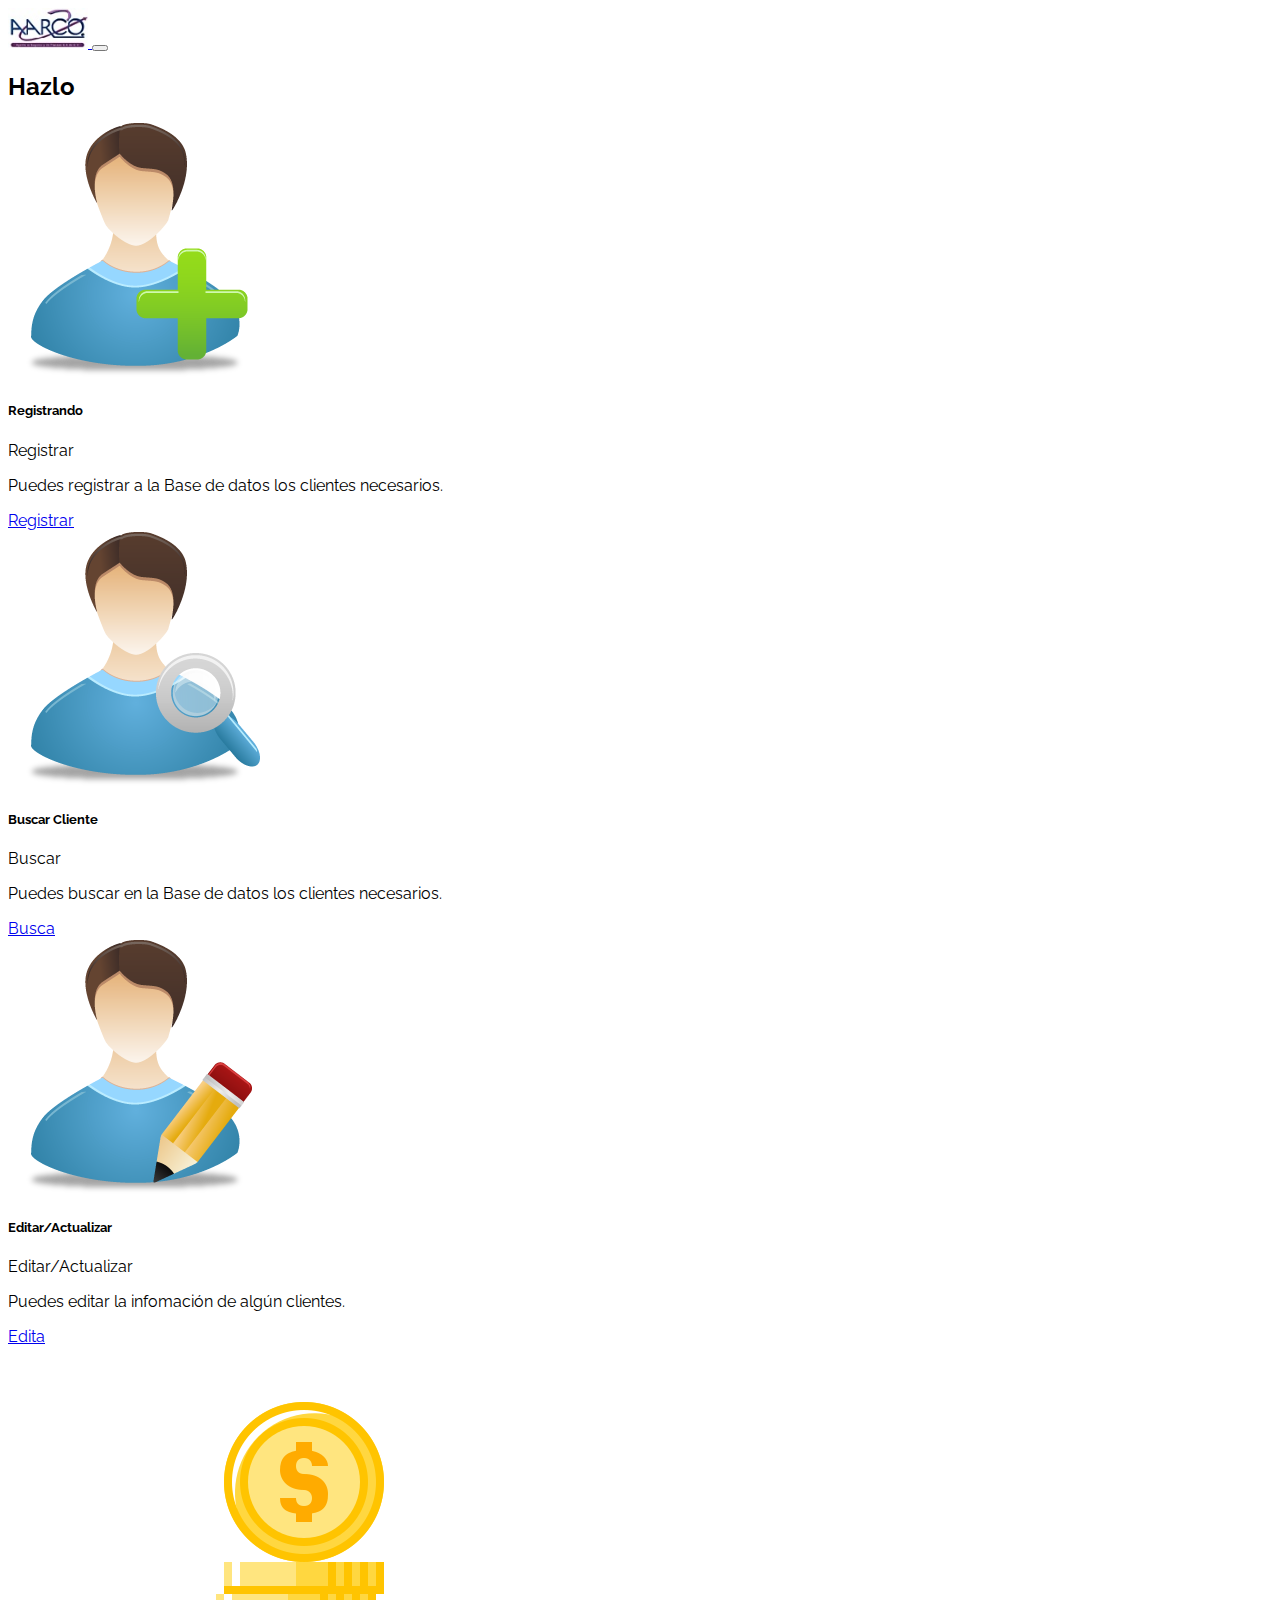
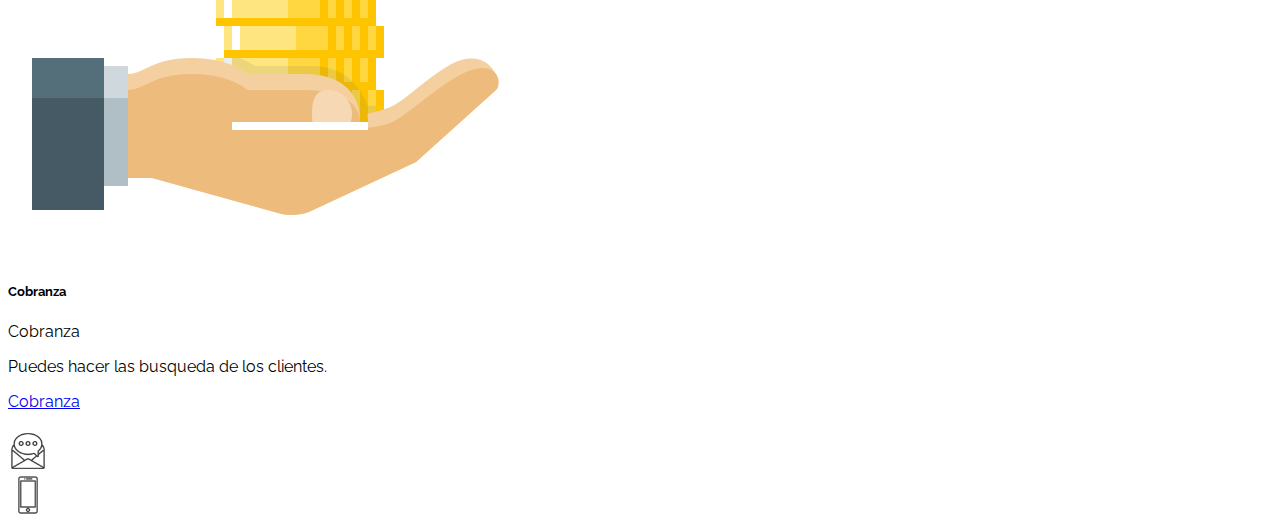
<file: index.html>
<!doctype html>
<html lang="es">

<head>
  <!-- Required meta tags -->
  <meta charset="utf-8">
  <meta name="viewport" content="width=device-width, initial-scale=1, shrink-to-fit=no">

  <!-- Bootstrap CSS -->
  <link rel="stylesheet" href="https://stackpath.bootstrapcdn.com/bootstrap/4.1.3/css/bootstrap.min.css" integrity="sha384-MCw98/SFnGE8fJT3GXwEOngsV7Zt27NXFoaoApmYm81iuXoPkFOJwJ8ERdknLPMO"
    crossorigin="anonymous">
  <!--Font family google-->
  <link href="https://fonts.googleapis.com/css?family=Raleway" rel="stylesheet">

  <link rel="stylesheet" href="css/diseño.css">
  <title>Seguros Aarco</title>
</head>

<body>

  <!-- Header -->
  <nav id="header" class="navbar navbar-expand-lg navbar-light">
    <div class="container">
      <a class="navbar-brand" href="#"> <img alt="logo" src="images/logo.jpg">
      </a>
      <button class="navbar-toggler" type="button" data-toggle="collapse" data-target="#navbarSupportedContent"
        aria-controls="navbarSupportedContent" aria-expanded="false" aria-label="Toggle navigation">
        <span class="navbar-toggler-icon"></span>
      </button>

      <!-- <div class="collapse navbar-collapse" id="navbarSupportedContent">
        <ul class="navbar-nav ml-auto">
          <li class="nav-item"><a class="nav-link" href="#">Inicio</a></li>
          <li class="nav-item"><a class="nav-link" href="#">Registro
              de Clientes</a></li>
          <li class="nav-item"><a class="nav-link" href="#">Consultar
              Clientes</a></li>
        </ul>
      </div> -->
    </div>
  </nav>
  <!-- /Header -->

  <!--Acciones-->
  <section id="acciones" class="mt-4">
    <div class="container">
      <div class="row">
        <div class="col text-center">
          <h2>Hazlo</h2>
        </div>
      </div>
      <div class="row">
        <div class="col-md-6 col-lg-3 mb-4 ">
          <div class="card">
            <img class="card-img-top" src="images/agregar.png" alt="Icono Agregar">
            <div class="card-body">
              <h5 class="card-title mb-0">Registrando</h5>
              <div class="badges">
                <span class="badge badge-primary">Registrar</span>
              </div>
              <p class="card-text">Puedes registrar a la Base de datos los clientes necesarios.</p>
              <a href="registro.html" class="btn btn-primary container-fluid" target="_blanck">Registrar</a>
            </div>
          </div>
        </div>
        <div class="col-md-6 col-lg-3 mb-4">
          <div class="card">
            <img class="card-img-top" src="images/buscar.png" alt="Icono Agregar">
            <div class="card-body">
              <h5 class=" mb-0">Buscar Cliente</h5>
              <div class="badges">
                <span class="badge badge-primary">Buscar</span>
              </div>
              <p class="card-text">Puedes buscar en la Base de datos los clientes necesarios.</p>
              <a href="#" class="btn btn-primary container-fluid" >Busca</a>
            </div>
          </div>
        </div>
        <div class="col-md-6 col-lg-3 mb-4">
          <div class="card">
            <img class="card-img-top" src="images/editar.png" alt="Icono Agregar">
            <div class="card-body">
              <h5 class=" mb-0">Editar/Actualizar</h5>
              <div class="badges">
                <span class="badge badge-primary">Editar/Actualizar</span>
              </div>
              <p class="card-text">Puedes editar la infomación de algún clientes. </p>
              <a href="#" class="btn btn-primary container-fluid">Edita</a>
            </div>
          </div>
        </div>
        <div class="col-md-6 col-lg-3 mb-4">
          <div class="card">
            <img class="card-img-top" src="images/cobranza.png" alt="Icono Agregar">
            <div class="card-body">
              <h5 class=" mb-0">Cobranza</h5>
              <div class="badges">
                <span class="badge badge-primary">Cobranza</span>
              </div>
              <p class="card-text">Puedes hacer las busqueda de los clientes.</p>
              <a href="seguros.html" class="btn btn-primary container-fluid">Cobranza</a>
            </div>
          </div>
        </div>

      </div>
    </div>
  </section>
  <!--/Acciones-->



  <!-- footer -->
  <footer id="footer" class="pb-4 pt-4">
    <div class="container">
      <div class="row justify-content-md-center">
        <div class="col-12 col-lg-6">
          <a href="mailto:marioru699@gmail.com"><strong>
            <img src="images/iconoEmail.ico" width="40px" class="">
          </a>
        </div>
        <div class="col-12 col-lg-6">
          <a href="tel:+525518983368">
            <img src="images/iconoCelular.ico" width="40px">
          </a>
        </div>
        <!-- <div class="col-12 col-lg">
          <a href="#"><strong>Ya veré</a>
        </div> -->
      </div>
    </div>
  </footer>
  <!-- /footer -->


  <!-- Optional JavaScript -->
  <!-- jQuery first, then Popper.js, then Bootstrap JS -->
  <script src="https://code.jquery.com/jquery-3.3.1.slim.min.js" integrity="sha384-q8i/X+965DzO0rT7abK41JStQIAqVgRVzpbzo5smXKp4YfRvH+8abtTE1Pi6jizo"
    crossorigin="anonymous"></script>
  <script src="https://cdnjs.cloudflare.com/ajax/libs/popper.js/1.14.3/umd/popper.min.js" integrity="sha384-ZMP7rVo3mIykV+2+9J3UJ46jBk0WLaUAdn689aCwoqbBJiSnjAK/l8WvCWPIPm49"
    crossorigin="anonymous"></script>
  <script src="https://stackpath.bootstrapcdn.com/bootstrap/4.1.3/js/bootstrap.min.js" integrity="sha384-ChfqqxuZUCnJSK3+MXmPNIyE6ZbWh2IMqE241rYiqJxyMiZ6OW/JmZQ5stwEULTy"
    crossorigin="anonymous"></script>
   
</body>

</html>
</file>
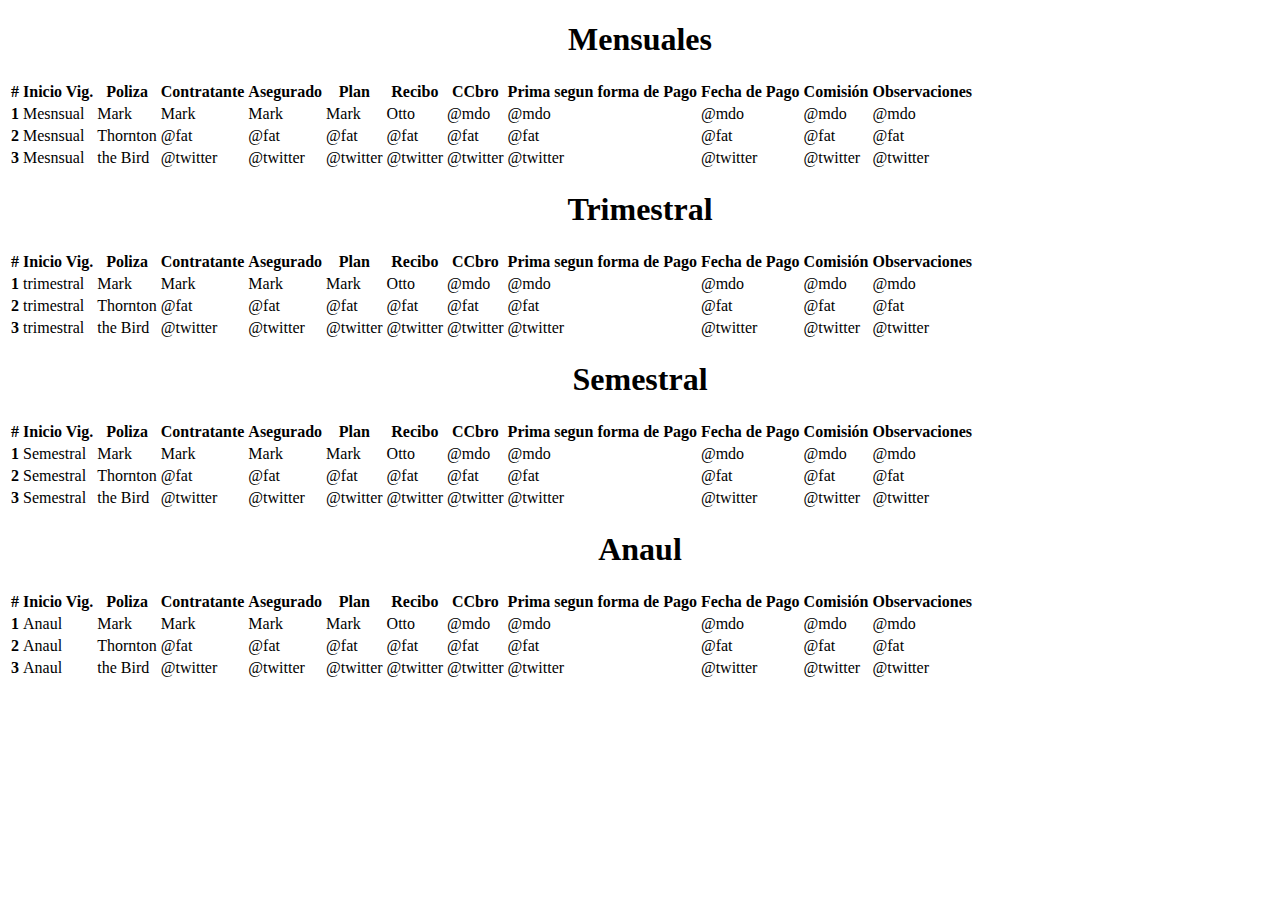
<file: consulta.html>
<!doctype html>
<html lang="en">
    <head>
        <!-- Required meta tags -->
        <meta charset="utf-8">
        <meta name="viewport" content="width=device-width, initial-scale=1, shrink-to-fit=no">

        <!-- Bootstrap CSS -->
        <link rel="stylesheet" href="https://stackpath.bootstrapcdn.com/bootstrap/4.1.3/css/bootstrap.min.css" integrity="sha384-MCw98/SFnGE8fJT3GXwEOngsV7Zt27NXFoaoApmYm81iuXoPkFOJwJ8ERdknLPMO" crossorigin="anonymous">
        <link rel="stylesheet" href="css/seguros.css">
        <title>Consulta</title>
    </head>
    <body>
      <header>
          
      </header>
      <div class="tipo">
        <h1>Mensuales</h1>
      </div>
      <div>
          <table class="table">
              <thead>
                <tr>
                  <th scope="col">#</th>
                  <th scope="col">Inicio Vig.</th>
                  <th scope="col">Poliza</th>
                  <th scope="col">Contratante</th>
                  <th scope="col">Asegurado</th>
                  <th scope="col">Plan</th>
                  <th scope="col">Recibo</th>
                  <th scope="col">CCbro</th>
                  <th scope="col">Prima segun forma de Pago</th>
                  <th scope="col">Fecha de Pago</th>
                  <th scope="col">Comisión</th>
                  <th scope="col">Observaciones</th>
                </tr>
              </thead>
              <tbody>
                <tr>
                  <th scope="row">1</th>
                  <td>Mesnsual</td>
                  <td>Mark</td>
                  <td>Mark</td>
                  <td>Mark</td>
                  <td>Mark</td>
                  <td>Otto</td>
                  <td>@mdo</td>
                  <td>@mdo</td>
                  <td>@mdo</td>
                  <td>@mdo</td>
                  <td>@mdo</td>
                </tr>
                <tr>
                  <th scope="row">2</th>
                  <td>Mesnsual</td>
                  <td>Thornton</td>
                  <td>@fat</td>
                  <td>@fat</td>
                  <td>@fat</td>
                  <td>@fat</td>
                  <td>@fat</td>
                  <td>@fat</td>
                  <td>@fat</td>
                  <td>@fat</td>
                  <td>@fat</td>
                </tr>
                <tr>
                  <th scope="row">3</th>
                  <td>Mesnsual</td>
                  <td>the Bird</td>
                  <td>@twitter</td>
                  <td>@twitter</td>
                  <td>@twitter</td>
                  <td>@twitter</td>
                  <td>@twitter</td>
                  <td>@twitter</td>
                  <td>@twitter</td>
                  <td>@twitter</td>
                  <td>@twitter</td>
                </tr>
              </tbody>
            </table>
      </div>

      <div class="tipo mt-5">
          <h1>Trimestral</h1>
        </div>
        <div>
            <table class="table">
                <thead>
                  <tr>
                    <th scope="col">#</th>
                    <th scope="col">Inicio Vig.</th>
                    <th scope="col">Poliza</th>
                    <th scope="col">Contratante</th>
                    <th scope="col">Asegurado</th>
                    <th scope="col">Plan</th>
                    <th scope="col">Recibo</th>
                    <th scope="col">CCbro</th>
                    <th scope="col">Prima segun forma de Pago</th>
                    <th scope="col">Fecha de Pago</th>
                    <th scope="col">Comisión</th>
                    <th scope="col">Observaciones</th>
                  </tr>
                </thead>
                <tbody>
                  <tr>
                    <th scope="row">1</th>
                    <td>trimestral</td>
                    <td>Mark</td>
                    <td>Mark</td>
                    <td>Mark</td>
                    <td>Mark</td>
                    <td>Otto</td>
                    <td>@mdo</td>
                    <td>@mdo</td>
                    <td>@mdo</td>
                    <td>@mdo</td>
                    <td>@mdo</td>
                  </tr>
                  <tr>
                    <th scope="row">2</th>
                    <td>trimestral</td>
                    <td>Thornton</td>
                    <td>@fat</td>
                    <td>@fat</td>
                    <td>@fat</td>
                    <td>@fat</td>
                    <td>@fat</td>
                    <td>@fat</td>
                    <td>@fat</td>
                    <td>@fat</td>
                    <td>@fat</td>
                  </tr>
                  <tr>
                    <th scope="row">3</th>
                    <td>trimestral</td>
                    <td>the Bird</td>
                    <td>@twitter</td>
                    <td>@twitter</td>
                    <td>@twitter</td>
                    <td>@twitter</td>
                    <td>@twitter</td>
                    <td>@twitter</td>
                    <td>@twitter</td>
                    <td>@twitter</td>
                    <td>@twitter</td>
                  </tr>
                </tbody>
              </table>
        </div>
      <div class="tipo mt-5">
          <h1>Semestral</h1>
        </div>
        <div>
            <table class="table">
                <thead>
                  <tr>
                    <th scope="col">#</th>
                    <th scope="col">Inicio Vig.</th>
                    <th scope="col">Poliza</th>
                    <th scope="col">Contratante</th>
                    <th scope="col">Asegurado</th>
                    <th scope="col">Plan</th>
                    <th scope="col">Recibo</th>
                    <th scope="col">CCbro</th>
                    <th scope="col">Prima segun forma de Pago</th>
                    <th scope="col">Fecha de Pago</th>
                    <th scope="col">Comisión</th>
                    <th scope="col">Observaciones</th>
                  </tr>
                </thead>
                <tbody>
                  <tr>
                    <th scope="row">1</th>
                    <td>Semestral</td>
                    <td>Mark</td>
                    <td>Mark</td>
                    <td>Mark</td>
                    <td>Mark</td>
                    <td>Otto</td>
                    <td>@mdo</td>
                    <td>@mdo</td>
                    <td>@mdo</td>
                    <td>@mdo</td>
                    <td>@mdo</td>
                  </tr>
                  <tr>
                    <th scope="row">2</th>
                    <td>Semestral</td>
                    <td>Thornton</td>
                    <td>@fat</td>
                    <td>@fat</td>
                    <td>@fat</td>
                    <td>@fat</td>
                    <td>@fat</td>
                    <td>@fat</td>
                    <td>@fat</td>
                    <td>@fat</td>
                    <td>@fat</td>
                  </tr>
                  <tr>
                    <th scope="row">3</th>
                    <td>Semestral</td>
                    <td>the Bird</td>
                    <td>@twitter</td>
                    <td>@twitter</td>
                    <td>@twitter</td>
                    <td>@twitter</td>
                    <td>@twitter</td>
                    <td>@twitter</td>
                    <td>@twitter</td>
                    <td>@twitter</td>
                    <td>@twitter</td>
                  </tr>
                </tbody>
              </table>
        </div>
      <div class="tipo mt-5">
          <h1>Anaul</h1>
        </div>
        <div>
            <table class="table">
                <thead>
                  <tr>
                    <th scope="col">#</th>
                    <th scope="col">Inicio Vig.</th>
                    <th scope="col">Poliza</th>
                    <th scope="col">Contratante</th>
                    <th scope="col">Asegurado</th>
                    <th scope="col">Plan</th>
                    <th scope="col">Recibo</th>
                    <th scope="col">CCbro</th>
                    <th scope="col">Prima segun forma de Pago</th>
                    <th scope="col">Fecha de Pago</th>
                    <th scope="col">Comisión</th>
                    <th scope="col">Observaciones</th>
                  </tr>
                </thead>
                <tbody>
                  <tr>
                    <th scope="row">1</th>
                    <td>Anaul</td>
                    <td>Mark</td>
                    <td>Mark</td>
                    <td>Mark</td>
                    <td>Mark</td>
                    <td>Otto</td>
                    <td>@mdo</td>
                    <td>@mdo</td>
                    <td>@mdo</td>
                    <td>@mdo</td>
                    <td>@mdo</td>
                  </tr>
                  <tr>
                    <th scope="row">2</th>
                    <td>Anaul</td>
                    <td>Thornton</td>
                    <td>@fat</td>
                    <td>@fat</td>
                    <td>@fat</td>
                    <td>@fat</td>
                    <td>@fat</td>
                    <td>@fat</td>
                    <td>@fat</td>
                    <td>@fat</td>
                    <td>@fat</td>
                  </tr>
                  <tr>
                    <th scope="row">3</th>
                    <td>Anaul</td>
                    <td>the Bird</td>
                    <td>@twitter</td>
                    <td>@twitter</td>
                    <td>@twitter</td>
                    <td>@twitter</td>
                    <td>@twitter</td>
                    <td>@twitter</td>
                    <td>@twitter</td>
                    <td>@twitter</td>
                    <td>@twitter</td>
                  </tr>
                </tbody>
              </table>
        </div>

        <!-- Optional JavaScript -->
        <!-- jQuery first, then Popper.js, then Bootstrap JS -->
        <script src="https://code.jquery.com/jquery-3.3.1.slim.min.js" integrity="sha384-q8i/X+965DzO0rT7abK41JStQIAqVgRVzpbzo5smXKp4YfRvH+8abtTE1Pi6jizo" crossorigin="anonymous"></script>
        <script src="https://cdnjs.cloudflare.com/ajax/libs/popper.js/1.14.3/umd/popper.min.js" integrity="sha384-ZMP7rVo3mIykV+2+9J3UJ46jBk0WLaUAdn689aCwoqbBJiSnjAK/l8WvCWPIPm49" crossorigin="anonymous"></script>
        <script src="https://stackpath.bootstrapcdn.com/bootstrap/4.1.3/js/bootstrap.min.js" integrity="sha384-ChfqqxuZUCnJSK3+MXmPNIyE6ZbWh2IMqE241rYiqJxyMiZ6OW/JmZQ5stwEULTy" crossorigin="anonymous"></script>
    </body>
</html>
</file>
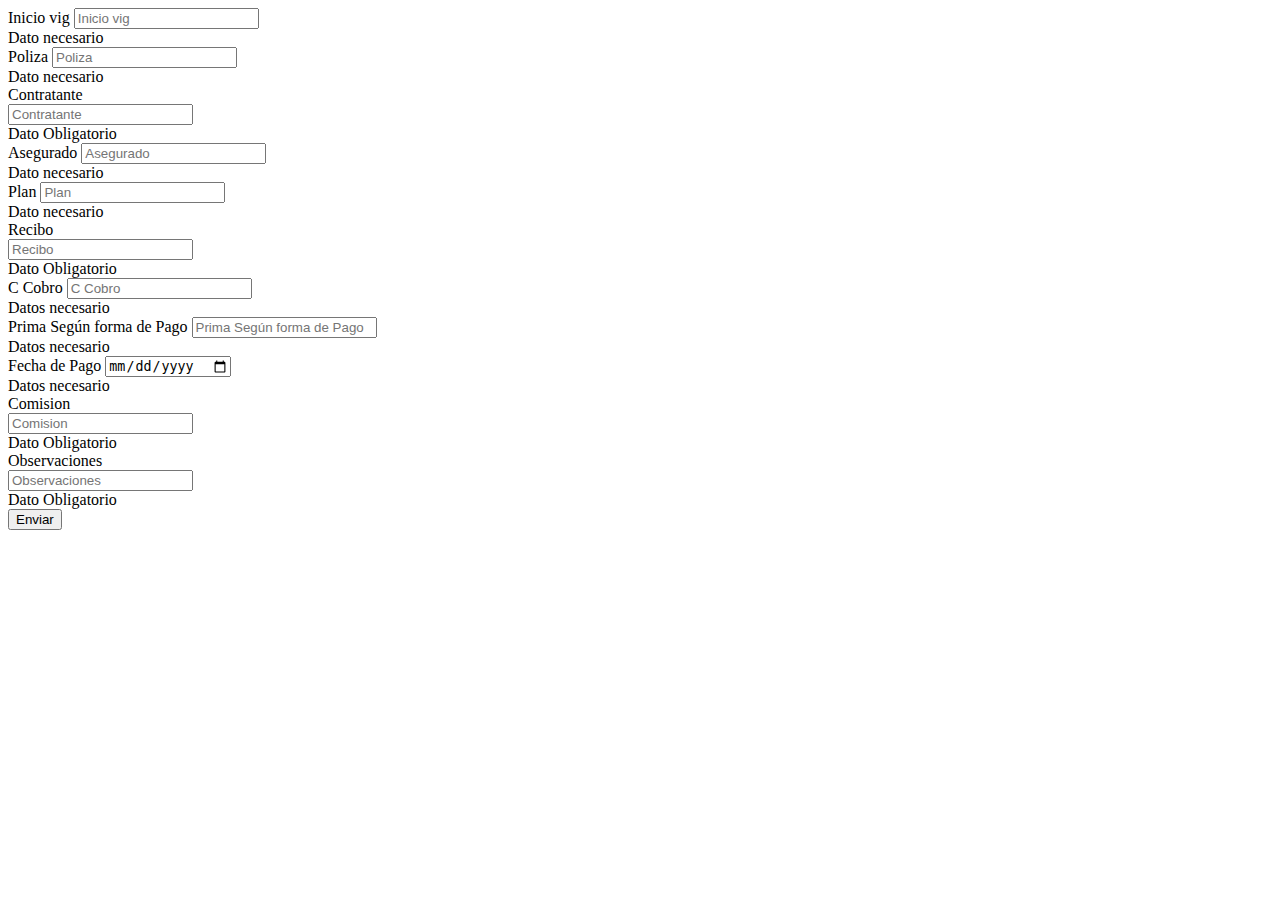
<file: registro.html>
<!doctype html>
<html lang="en">

<head>
  <!-- Required meta tags -->
  <meta charset="utf-8">
  <meta name="viewport" content="width=device-width, initial-scale=1, shrink-to-fit=no">

  <!-- Bootstrap CSS -->
  <link rel="stylesheet" href="https://stackpath.bootstrapcdn.com/bootstrap/4.1.3/css/bootstrap.min.css" integrity="sha384-MCw98/SFnGE8fJT3GXwEOngsV7Zt27NXFoaoApmYm81iuXoPkFOJwJ8ERdknLPMO"
    crossorigin="anonymous">

  <title>Registro de Clientes</title>
</head>

<body>
  <form class="needs-validation" novalidate>
    <div class="form-row">
      <div class="col-md-4 mb-3">
        <label for="validationCustom01">Inicio vig</label>
        <input type="text" class="form-control" id="validationCustom01" placeholder="Inicio vig" required>
        <div class="valid-feedback">
          Dato necesario
        </div>
      </div>
      <div class="col-md-4 mb-3">
        <label for="validationCustom02">Poliza</label>
        <input type="text" class="form-control" id="validationCustom02" placeholder="Poliza" required>
        <div class="valid-feedback">
          Dato necesario
        </div>
      </div>
      <div class="col-md-4 mb-3">
        <label for="ContratanteDato">Contratante</label>
        <div class="input-group">
          <input type="text" class="form-control" id="ContratanteDato" placeholder="Contratante" required>
          <div class="invalid-feedback">
            Dato Obligatorio
          </div>
        </div>
      </div>
    </div>
    <div class="form-row">
      <div class="col-md-4 mb-3">
        <label for="validationCustom04">Asegurado</label>
        <input type="text" class="form-control" id="validationCustom04" placeholder="Asegurado" required>
        <div class="valid-feedback">
          Dato necesario
        </div>
      </div>
      <div class="col-md-4 mb-3">
        <label for="validationCustom05">Plan</label>
        <input type="text" class="form-control" id="validationCustom05" placeholder="Plan" required>
        <div class="valid-feedback">
          Dato necesario
        </div>
      </div>
      <div class="col-md-4 mb-3">
        <label for="ReciboValidation">Recibo</label>
        <div class="input-group">
          <input type="text" class="form-control" id="ReciboValidation" placeholder="Recibo" required>
          <div class="invalid-feedback">
            Dato Obligatorio
          </div>
        </div>
      </div>
    </div>
    <div class="form-row">
      <div class="col-md-6 mb-3">
        <label for="validationCustom06">C Cobro</label>
        <input type="text" class="form-control" id="validationCustom06" placeholder="C Cobro" required>
        <div class="invalid-feedback">
          Datos necesario
        </div>
      </div>
      <div class="col-md-3 mb-3">
        <label for="validationCustom07">Prima Según forma de Pago</label>
        <input type="text" class="form-control" id="validationCustom07" placeholder="Prima Según forma de Pago"
          required>
        <div class="invalid-feedback">
          Datos necesario
        </div>
      </div>
      <div class="col-md-3 mb-3">
        <label for="validationCustom08">Fecha de Pago</label>
        <input type="date" class="form-control" id="validationCustom08" placeholder="Fecha de Pago" required>
        <div class="invalid-feedback">
          Datos necesario
        </div>
      </div>
    </div>
    <div class="form-row">
      <div class="col-md-4 mb-3">
        <label for="ComisionValidation">Comision</label>
        <div class="input-group">
          <input type="text" class="form-control" id="ComisionValidation" placeholder="Comision" required>
          <div class="invalid-feedback">
            Dato Obligatorio
          </div>
        </div>
      </div>
      <div class="col-md-4 mb-3">
        <label for="Observaciones">Observaciones</label>
        <div class="input-group">
          <input type="text" class="form-control" id="Observaciones" placeholder="Observaciones" required>
          <div class="invalid-feedback">
            Dato Obligatorio
          </div>
        </div>
      </div>
    </div> 
    <button class="btn btn-primary ml-3 pt-1" type="submit">Enviar</button>
  </form>

  <script>
    // Example starter JavaScript for disabling form submissions if there are invalid fields
    (function () {
      'use strict';
      window.addEventListener('load', function () {
        // Fetch all the forms we want to apply custom Bootstrap validation styles to
        var forms = document.getElementsByClassName('needs-validation');
        // Loop over them and prevent submission
        var validation = Array.prototype.filter.call(forms, function (form) {
          form.addEventListener('submit', function (event) {
            if (form.checkValidity() === false) {
              event.preventDefault();
              event.stopPropagation();
            }
            form.classList.add('was-validated');
          }, false);
        });
      }, false);
    })();
  </script>



  <!-- Optional JavaScript -->
  <!-- jQuery first, then Popper.js, then Bootstrap JS -->
  <script src="https://code.jquery.com/jquery-3.3.1.slim.min.js" integrity="sha384-q8i/X+965DzO0rT7abK41JStQIAqVgRVzpbzo5smXKp4YfRvH+8abtTE1Pi6jizo"
    crossorigin="anonymous"></script>
  <script src="https://cdnjs.cloudflare.com/ajax/libs/popper.js/1.14.3/umd/popper.min.js" integrity="sha384-ZMP7rVo3mIykV+2+9J3UJ46jBk0WLaUAdn689aCwoqbBJiSnjAK/l8WvCWPIPm49"
    crossorigin="anonymous"></script>
  <script src="https://stackpath.bootstrapcdn.com/bootstrap/4.1.3/js/bootstrap.min.js" integrity="sha384-ChfqqxuZUCnJSK3+MXmPNIyE6ZbWh2IMqE241rYiqJxyMiZ6OW/JmZQ5stwEULTy"
    crossorigin="anonymous"></script>
</body>

</html>
</file>
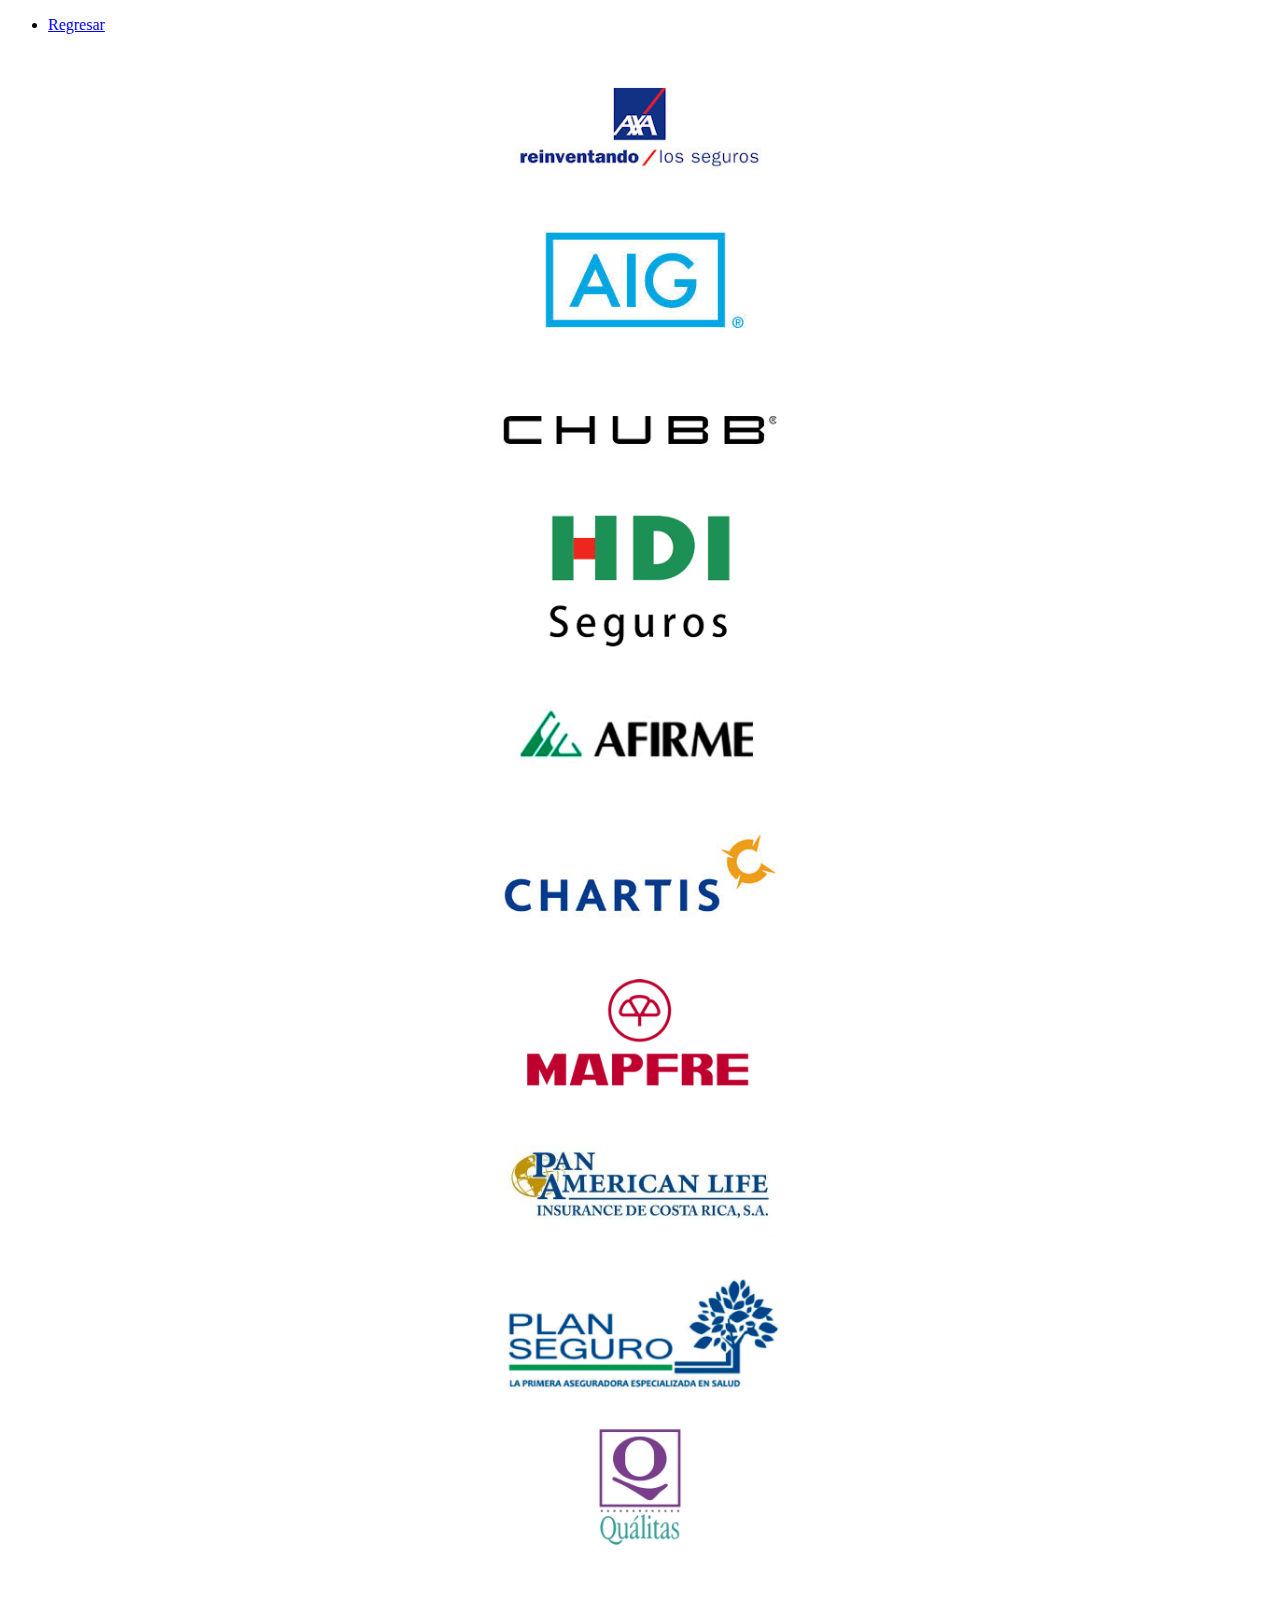
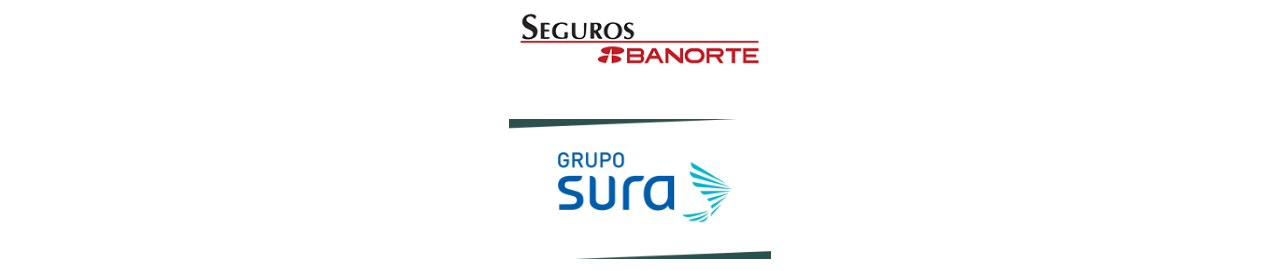
<file: seguros.html>
<!doctype html>
<html lang="en">
<head>
  <!-- Required meta tags -->
  <meta charset="utf-8">
  <meta name="viewport" content="width=device-width, initial-scale=1, shrink-to-fit=no">

  <!-- Bootstrap CSS -->
  <link rel="stylesheet" href="https://stackpath.bootstrapcdn.com/bootstrap/4.1.3/css/bootstrap.min.css" integrity="sha384-MCw98/SFnGE8fJT3GXwEOngsV7Zt27NXFoaoApmYm81iuXoPkFOJwJ8ERdknLPMO" crossorigin="anonymous">
  <link rel="stylesheet" href="css/seguros.css">
  <title>Seguros</title>
</head>
<body>
    <header>
        <nav class="navbar navbar-expand-lg navbar-light bg-light">
            <div class="collapse navbar-collapse" id="navbarNav">
                <ul class="navbar-nav ml-auto">
                    <li class="nav-item">
                        <a class="nav-link" href="index.html">Regresar</a>
                    </li>
                </ul>
            </div>
        </nav> 
    </header>
  <div class="container mt-5">
      <div class="row justify-content-start">
          <div class="col-4 axa">
              <a href="consulta.html" target="_blanck"><img src="images/seguros/axa.jpg"  height="140" alt="axa"></a>
          </div>
          <div class="col-4 ">
              <a href="consulta.html" target="_blanck"><img src="images/seguros/AIG.jpg" height="140" alt="AIG"></a>
          </div>
      </div>
      <div class="row justify-content-center">
          <div class="col-4 ">
              <a href="consulta.html" target="_blanck"><img src="images/seguros/chubb-seguros-logo.jpg" height="140" alt="chubb"></a>
          </div>
          <div class="col-4 ">
            <a href="consulta.html" target="_blanck"><img src="images/seguros/hdi.png" height="140" alt="HDI"></a>
          </div>
      </div>
      <div class="row justify-content-end">
          <div class="col-4 ">
            <a href="consulta.html" target="_blanck"><img src="images/seguros/Afirme.jpg" height="140" alt="Afirme"></a>
          </div>
          <div class="col-4 ">
            <a href="consulta.html" target="_blanck"><img src="images/seguros/chartis.jpg" height="140" alt="Chartis"></a>
          </div>
      </div>
      <div class="row justify-content-around">
          <div class="col-4 ">
            <a href="consulta.html" target="_blanck"><img src="images/seguros/mapfre.png" height="140" alt="Mapfre"></a>
          </div>
          <div class="col-4 ">
            <a href="consulta.html" target="_blanck"><img src="images/seguros/panamerican.jpeg" height="140" alt="PanAmerican"></a>
          </div>
      </div>
      <div class="row justify-content-between">
          <div class="col-4 ">
            <a href="consulta.html" target="_blanck"><img src="images/seguros/plan-seguro.png" height="140" alt="plan seguro"></a>
          </div>
          <div class="col-4 ">
            <a href="consulta.html" target="_blanck"><img src="images/seguros/qualitas.jpg" height="140" alt="qualitas"></a>
          </div>
      </div>
      <div class="row justify-content-around">
        <div class="col-4 ">
          <a href="consulta.html" target="_blanck"><img src="images/seguros/seguros-banorte.png" height="140" alt="Mapfre"></a>
        </div>
        <div class="col-4 ">
          <a href="consulta.html" target="_blanck"><img src="images/seguros/sura.png" height="140" alt="PanAmerican"></a>
        </div>
    </div>
  </div>

  <!-- Optional JavaScript -->
  <!-- jQuery first, then Popper.js, then Bootstrap JS -->
  <script src="https://code.jquery.com/jquery-3.3.1.slim.min.js" integrity="sha384-q8i/X+965DzO0rT7abK41JStQIAqVgRVzpbzo5smXKp4YfRvH+8abtTE1Pi6jizo" crossorigin="anonymous"></script>
  <script src="https://cdnjs.cloudflare.com/ajax/libs/popper.js/1.14.3/umd/popper.min.js" integrity="sha384-ZMP7rVo3mIykV+2+9J3UJ46jBk0WLaUAdn689aCwoqbBJiSnjAK/l8WvCWPIPm49" crossorigin="anonymous"></script>
  <script src="https://stackpath.bootstrapcdn.com/bootstrap/4.1.3/js/bootstrap.min.js" integrity="sha384-ChfqqxuZUCnJSK3+MXmPNIyE6ZbWh2IMqE241rYiqJxyMiZ6OW/JmZQ5stwEULTy" crossorigin="anonymous"></script>
</body>
</html>
</file>
<file: css/diseño.css>
/*
  Azul: #b7deed
*/
/* Dorado ffbf00a2 */

body{
  /* background-image: url("../images/primeraBackground.jpg"); */
  font-family: 'Raleway', sans-serif;
 }

 #header img{
   width: 80px;
 }
 
 #footer{
   /* background: linear-gradient(90deg,#1c3643,#273b47 25%,#1e5372); */
   background: white;
   /* border: 1px solid black; */
   margin-top: 20px;
 }

 #footer a{
   color: rgba(0,0,0,.5);
 }
</file>
<file: css/seguros.css>
.col-4{
  /* border: 1px solid black; */
  margin: 1px;
  height: 150px;
  text-align: center;
  
}
.col-4 a img{
  margin: 6px;
  padding: 2px;
} 
.tipo h1{
 text-align: center;
}
</file>
